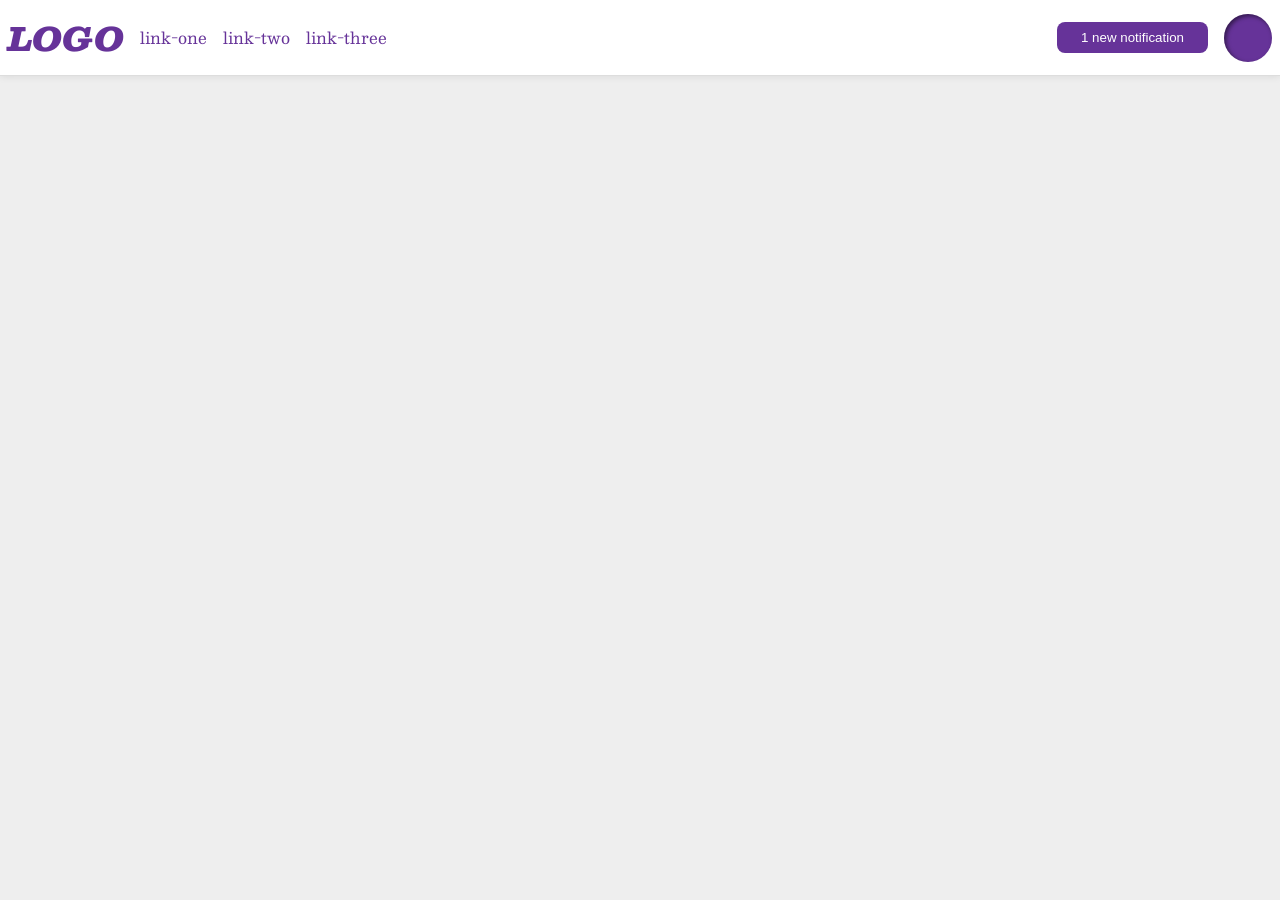
<file: foundations/flex/03-flex-header-2/index.html>
<!doctype html>
<html lang="en">
  <head>
    <meta charset="UTF-8" />
    <meta http-equiv="X-UA-Compatible" content="IE=edge" />
    <meta name="viewport" content="width=device-width, initial-scale=1.0" />
    <title>Flex Header 2</title>
    <link rel="stylesheet" href="style.css" />
  </head>
  <body>
    <div class="header">
      <div class="logo">LOGO</div>
      <ul class="links">
        <li><a href="https://google.com">link-one</a></li>
        <li><a href="https://google.com">link-two</a></li>
        <li><a href="https://google.com">link-three</a></li>
      </ul>
      <div class="right-side">
        <button class="notifications">1 new notification</button>
        <div class="profile-image"></div>
      </div>
    </div>
  </body>
</html>
</file>
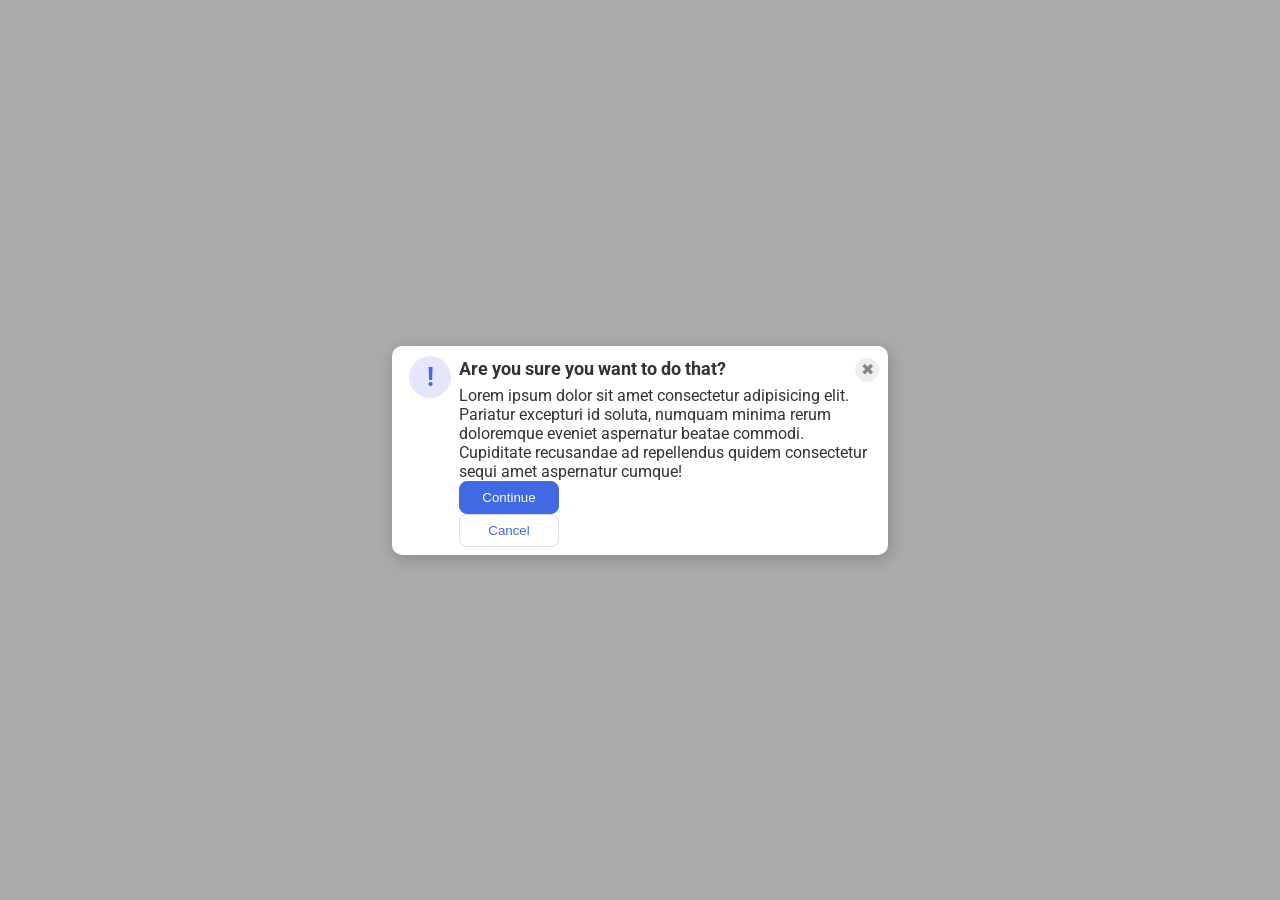
<file: foundations/flex/05-flex-modal/index.html>
<!doctype html>
<html lang="en">
  <head>
    <meta charset="UTF-8" />
    <meta http-equiv="X-UA-Compatible" content="IE=edge" />
    <meta name="viewport" content="width=device-width, initial-scale=1.0" />
    <link rel="stylesheet" href="style.css" />
    <title>Modal</title>
  </head>
  <body>
    <div class="modal">
      <div class="icon">!</div>

      <div class="header-container">
        <div class="header">
          Are you sure you want to do that?
          <button class="close-button">✖</button>
        </div>
        <div class="text">
          Lorem ipsum dolor sit amet consectetur adipisicing elit. Pariatur
          excepturi id soluta, numquam minima rerum doloremque eveniet
          aspernatur beatae commodi. Cupiditate recusandae ad repellendus quidem
          consectetur sequi amet aspernatur cumque!
        </div>
        <button class="continue">Continue</button>
        <button class="cancel">Cancel</button>
      </div>
    </div>
  </body>
</html>
</file>
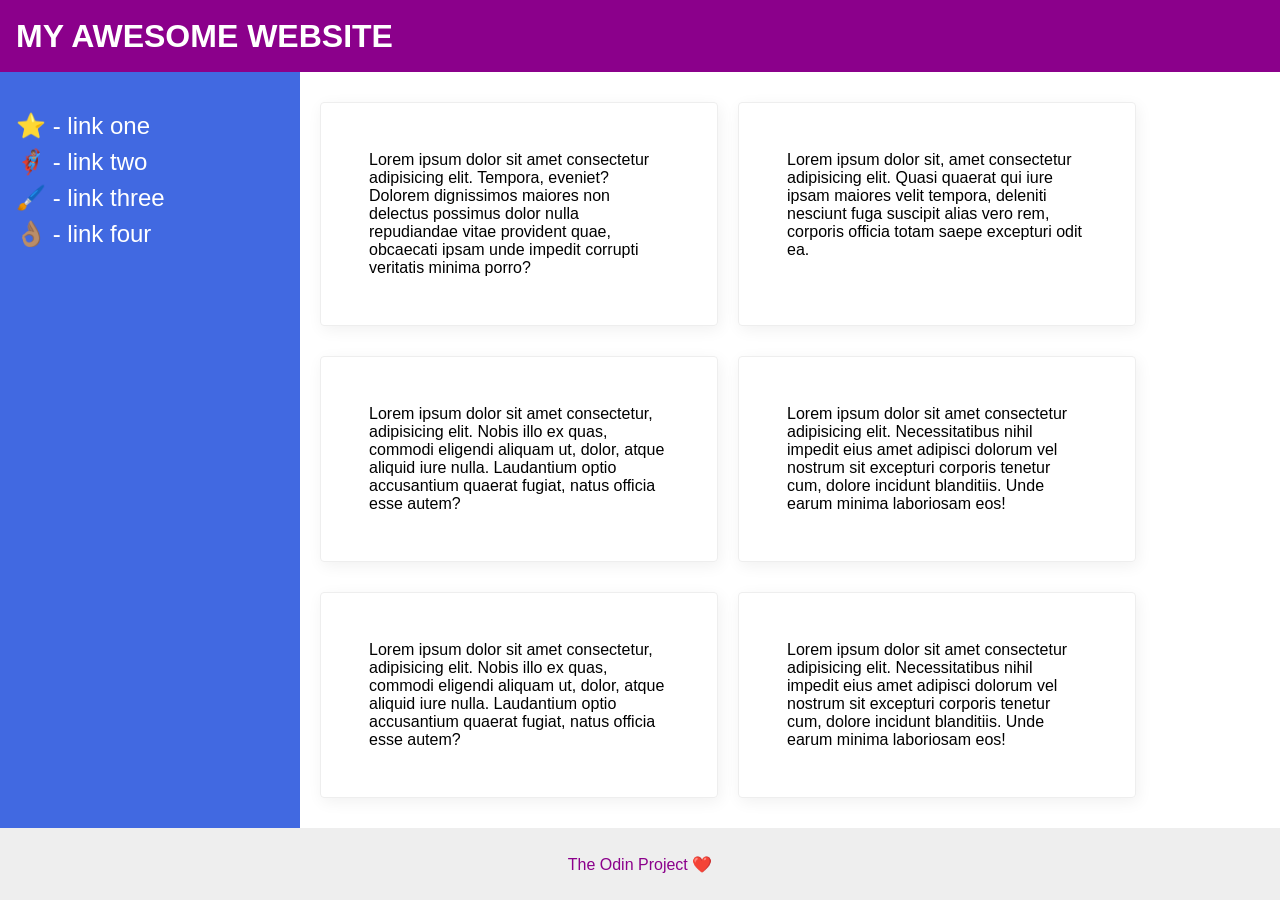
<file: foundations/flex/07-flex-layout-2/index.html>
<!doctype html>
<html lang="en">
  <head>
    <meta charset="UTF-8" />
    <meta http-equiv="X-UA-Compatible" content="IE=edge" />
    <meta name="viewport" content="width=device-width, initial-scale=1.0" />
    <title>The Holy Grail</title>
    <link rel="stylesheet" href="style.css" />
  </head>
  <body>
    <div class="header">MY AWESOME WEBSITE</div>
    <div class="container">
      <div class="sidebar">
        <ul>
          <li><a href="#">⭐ - link one</a></li>
          <li><a href="#">🦸🏽‍♂️ - link two</a></li>
          <li><a href="#">🖌️ - link three</a></li>
          <li><a href="#">👌🏽 - link four</a></li>
        </ul>
      </div>
      <div class="card-container">
        <div class="card">
          Lorem ipsum dolor sit amet consectetur adipisicing elit. Tempora,
          eveniet? Dolorem dignissimos maiores non delectus possimus dolor nulla
          repudiandae vitae provident quae, obcaecati ipsam unde impedit
          corrupti veritatis minima porro?
        </div>
        <div class="card">
          Lorem ipsum dolor sit, amet consectetur adipisicing elit. Quasi
          quaerat qui iure ipsam maiores velit tempora, deleniti nesciunt fuga
          suscipit alias vero rem, corporis officia totam saepe excepturi odit
          ea.
        </div>
        <div class="card">
          Lorem ipsum dolor sit amet consectetur, adipisicing elit. Nobis illo
          ex quas, commodi eligendi aliquam ut, dolor, atque aliquid iure nulla.
          Laudantium optio accusantium quaerat fugiat, natus officia esse autem?
        </div>
        <div class="card">
          Lorem ipsum dolor sit amet consectetur adipisicing elit.
          Necessitatibus nihil impedit eius amet adipisci dolorum vel nostrum
          sit excepturi corporis tenetur cum, dolore incidunt blanditiis. Unde
          earum minima laboriosam eos!
        </div>
        <div class="card">
          Lorem ipsum dolor sit amet consectetur, adipisicing elit. Nobis illo
          ex quas, commodi eligendi aliquam ut, dolor, atque aliquid iure nulla.
          Laudantium optio accusantium quaerat fugiat, natus officia esse autem?
        </div>
        <div class="card">
          Lorem ipsum dolor sit amet consectetur adipisicing elit.
          Necessitatibus nihil impedit eius amet adipisci dolorum vel nostrum
          sit excepturi corporis tenetur cum, dolore incidunt blanditiis. Unde
          earum minima laboriosam eos!
        </div>
      </div>
    </div>
    <div class="footer">The Odin Project ❤️</div>
  </body>
</html>
</file>
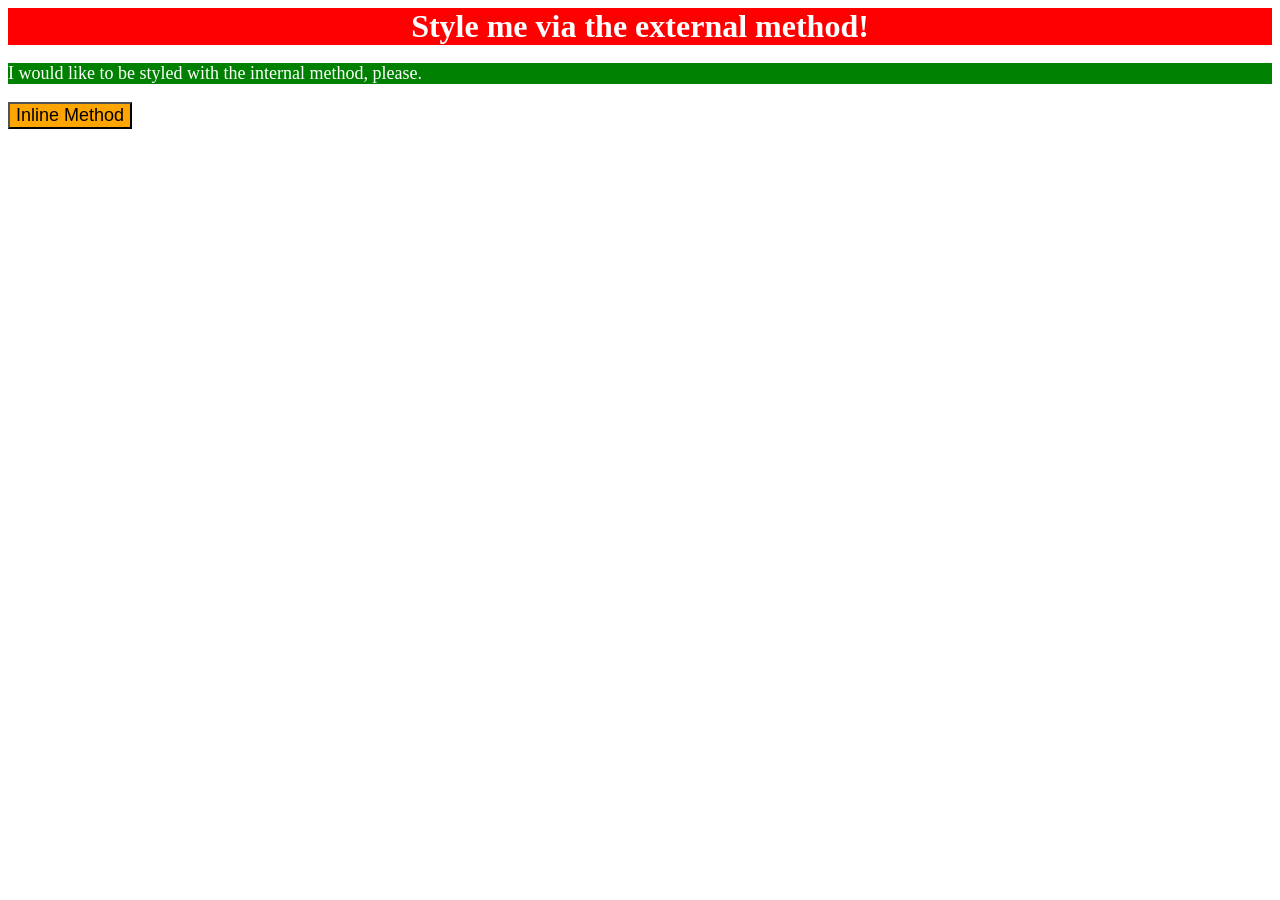
<file: foundations/intro-to-css/01-css-methods/index.html>
<!doctype html>
<html lang="en">
  <head>
    <meta charset="UTF-8" />
    <meta http-equiv="X-UA-Compatible" content="IE=edge" />
    <meta name="viewport" content="width=device-width, initial-scale=1.0" />
    <title>Methods for Adding CSS</title>
    <style>
      p {
        background-color: green;
        color: white;
        font-size: 18px;
      }
    </style>
    <link href="./styles.css" rel="stylesheet" />
  </head>
  <body>
    <div>Style me via the external method!</div>
    <p>I would like to be styled with the internal method, please.</p>
    <button style="background-color: orange; font-size: 18px">
      Inline Method
    </button>
  </body>
</html>
</file>
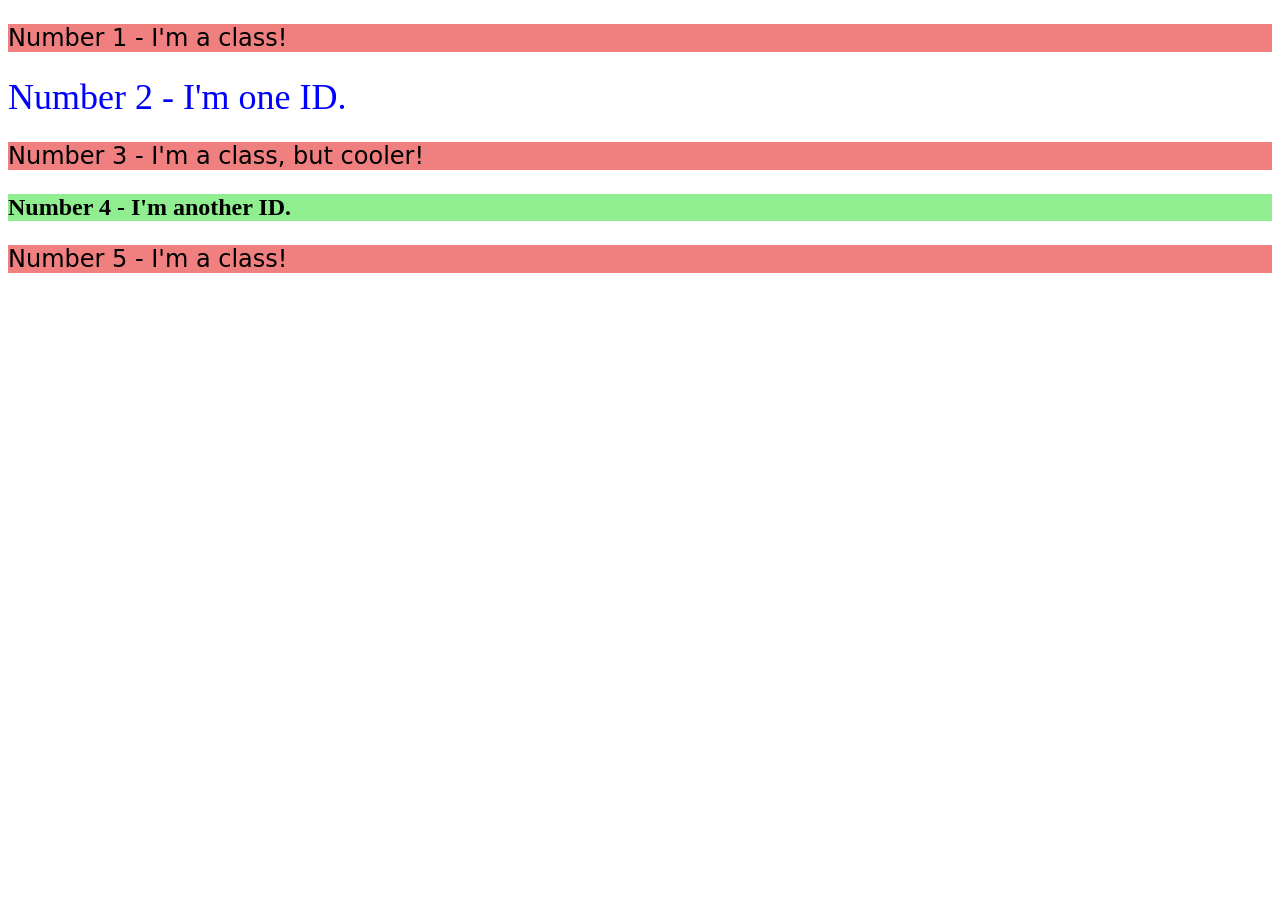
<file: foundations/intro-to-css/02-class-id-selectors/index.html>
<!doctype html>
<html lang="en">
  <head>
    <meta charset="UTF-8" />
    <meta http-equiv="X-UA-Compatible" content="IE=edge" />
    <meta name="viewport" content="width=device-width, initial-scale=1.0" />
    <title>Class and ID Selectors</title>
    <link rel="stylesheet" href="./style.css" />
  </head>
  <body>
    <p class="num1">Number 1 - I'm a class!</p>
    <div id="num2">Number 2 - I'm one ID.</div>
    <p class="num3">Number 3 - I'm a class, but cooler!</p>
    <div id="num4">Number 4 - I'm another ID.</div>
    <p class="num5">Number 5 - I'm a class!</p>
  </body>
</html>
</file>
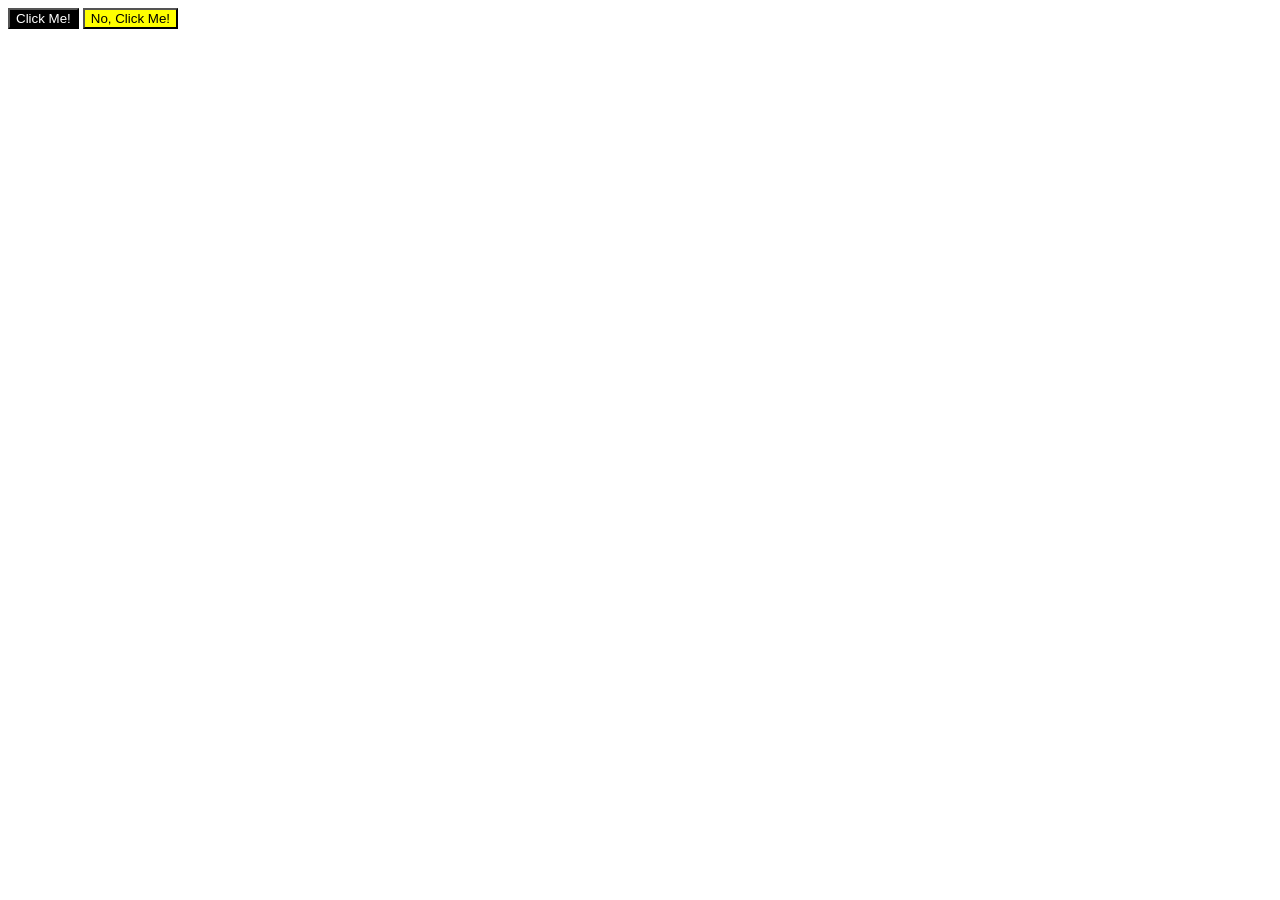
<file: foundations/intro-to-css/03-grouping-selectors/index.html>
<!doctype html>
<html lang="en">
  <head>
    <meta charset="UTF-8" />
    <meta http-equiv="X-UA-Compatible" content="IE=edge" />
    <meta name="viewport" content="width=device-width, initial-scale=1.0" />
    <title>Grouping Selectors</title>
    <link rel="stylesheet" href="style.css" />
  </head>
  <body>
    <button class="button1">Click Me!</button>
    <button class="button2">No, Click Me!</button>
  </body>
</html>
</file>
<file: foundations/flex/03-flex-header-2/style.css>
/* this is some magical font-importing.  
you'll learn about it later. */
@import url("https://fonts.googleapis.com/css2?family=Besley:ital,wght@0,400;1,900&display=swap");

body {
  margin: 0;
  background: #eee;
  font-family: Besley, serif;
}

.header {
  background: white;
  border-bottom: 1px solid #ddd;
  box-shadow: 0 0 8px rgba(0, 0, 0, 0.1);
  display: flex;
  padding: 8px;
}

.profile-image {
  background: rebeccapurple;
  box-shadow: inset 2px 2px 4px rgba(0, 0, 0, 0.5);
  border-radius: 50%;
  width: 48px;
  height: 48px;
}

.logo {
  color: rebeccapurple;
  font-size: 32px;
  font-weight: 900;
  font-style: italic;
  display: flex;
  align-items: center;
  justify-content: center;
}

button {
  border: none;
  border-radius: 8px;
  background: rebeccapurple;
  color: white;
  padding: 8px 24px;
}

a {
  /* this removes the line under our links */
  text-decoration: none;
  color: rebeccapurple;
}

ul {
  list-style-type: none;
  display: flex;
  gap: 16px;
  flex: auto;
  padding-left: 16px;
}

.right-side {
  display: flex;
  flex-direction: row;
  justify-content: space-between;
  align-items: center;
  gap: 16px;
}
</file>
<file: foundations/flex/05-flex-modal/style.css>
@import url("https://fonts.googleapis.com/css2?family=Roboto:wght@400;700&display=swap");

html,
body {
  height: 100%;
}

body {
  font-family: Roboto, sans-serif;
  margin: 0;
  background: #aaa;
  color: #333;
  /* I'll give you this one for free lol */
  display: flex;
  align-items: center;
  justify-content: center;
}

.modal {
  background: white;
  width: 480px;
  border-radius: 10px;
  box-shadow: 2px 4px 16px rgba(0, 0, 0, 0.2);
  padding: 8px;
  display: flex;
  justify-content: center;
}

.header {
  display: flex;
  justify-content: space-between;
  font-weight: bold;
  font-size: large;
  margin: 4px 0px;
}

.header-container {
  width: 420px;
  display: flex;
  justify-content: space-evenly;
  flex-flow: column wrap;
}

.icon {
  color: royalblue;
  font-size: 26px;
  font-weight: 700;
  background: lavender;
  width: 42px;
  height: 42px;
  border-radius: 50%;
  display: flex;
  align-items: center;
  justify-content: center;
  margin: 2px 8px;
}

.close-button {
  background: #eee;
  border-radius: 50%;
  color: #888;
  font-weight: 400;
  font-size: 16px;
  height: 24px;
  width: 24px;
  display: flex;
  align-items: center;
  justify-content: center;
  border: 1px solid #eee;
  padding: 0;
}

button {
  cursor: pointer;
  padding: 8px 16px;
  border-radius: 8px;
  width: 100px;
  display: flex;
  justify-content: center;
}

button.continue {
  background: royalblue;
  border: 1px solid royalblue;
  color: white;
}

button.cancel {
  background: white;
  border: 1px solid #ddd;
  color: royalblue;
}
</file>
<file: foundations/flex/07-flex-layout-2/style.css>
body {
  font-family:
    -apple-system, BlinkMacSystemFont, "Segoe UI", Roboto, Oxygen, Ubuntu,
    Cantarell, "Open Sans", "Helvetica Neue", sans-serif;
  margin: 0;
  min-height: 100vh;
  display: flex;
  flex-direction: column;
}

.header {
  height: 72px;
  background: darkmagenta;
  color: white;
  font-size: 32px;
  font-weight: 900;
  display: flex;
  align-items: center;
  gap: 16px;
  padding: 0px 16px;
}

.footer {
  height: 72px;
  background: #eee;
  color: darkmagenta;
  display: flex;
  flex-shrink: 0;
  align-items: center;
  justify-content: center;
}

.sidebar {
  width: 300px;
  background: royalblue;
  box-sizing: border-box;
  display: flex;
  flex-direction: column;
  flex-shrink: 0;
}

.card {
  border: 1px solid #eee;
  box-shadow: 2px 4px 16px rgba(0, 0, 0, 0.06);
  border-radius: 4px;
  flex-basis: 300px;
  padding: 48px;
}

.container {
  display: flex;
  flex: 1;
  align-content: space-evenly;
}

.card-container {
  display: flex;
  flex-wrap: wrap;
  align-content: space-evenly;
  justify-content: flex-start;
  margin: 20px;
  gap: 20px;
}

ul {
  list-style-type: none;
  font-size: 24px;
  display: flex;
  flex-direction: column;
  padding: 16px;
  gap: 8px;
}

a:link {
  text-decoration: none;
  color: white;
}
</file>
<file: foundations/intro-to-css/01-css-methods/styles.css>
div {
  background-color: red;
  color: white;
  font-size: 32px;
  text-align: center;
  font-weight: bold;
}
</file>
<file: foundations/intro-to-css/02-class-id-selectors/style.css>
/* Add CSS Styling */
#num2 {
  font-size: 36px;
  color: blue;
}
#num4 {
  font-size: 24px;
  background-color: lightgreen;
  font-weight: bold;
}
.num1,
.num3,
.num5 {
  font-family: Verdana, "DejaVu Sans", sans-serif;
  background-color: lightcoral;
  font-size: 24px;
}
.num3 {
  font-size: 24px;
}
</file>
<file: foundations/intro-to-css/03-grouping-selectors/style.css>
/* Add CSS Styling */
.button1 {
  background-color: black;
  color: white;
}
.button2 {
  background-color: yellow;
}
.button1,
.button2 {
  font-family: Helvetica, "Times New Roman", sans-serif;
}
</file>
